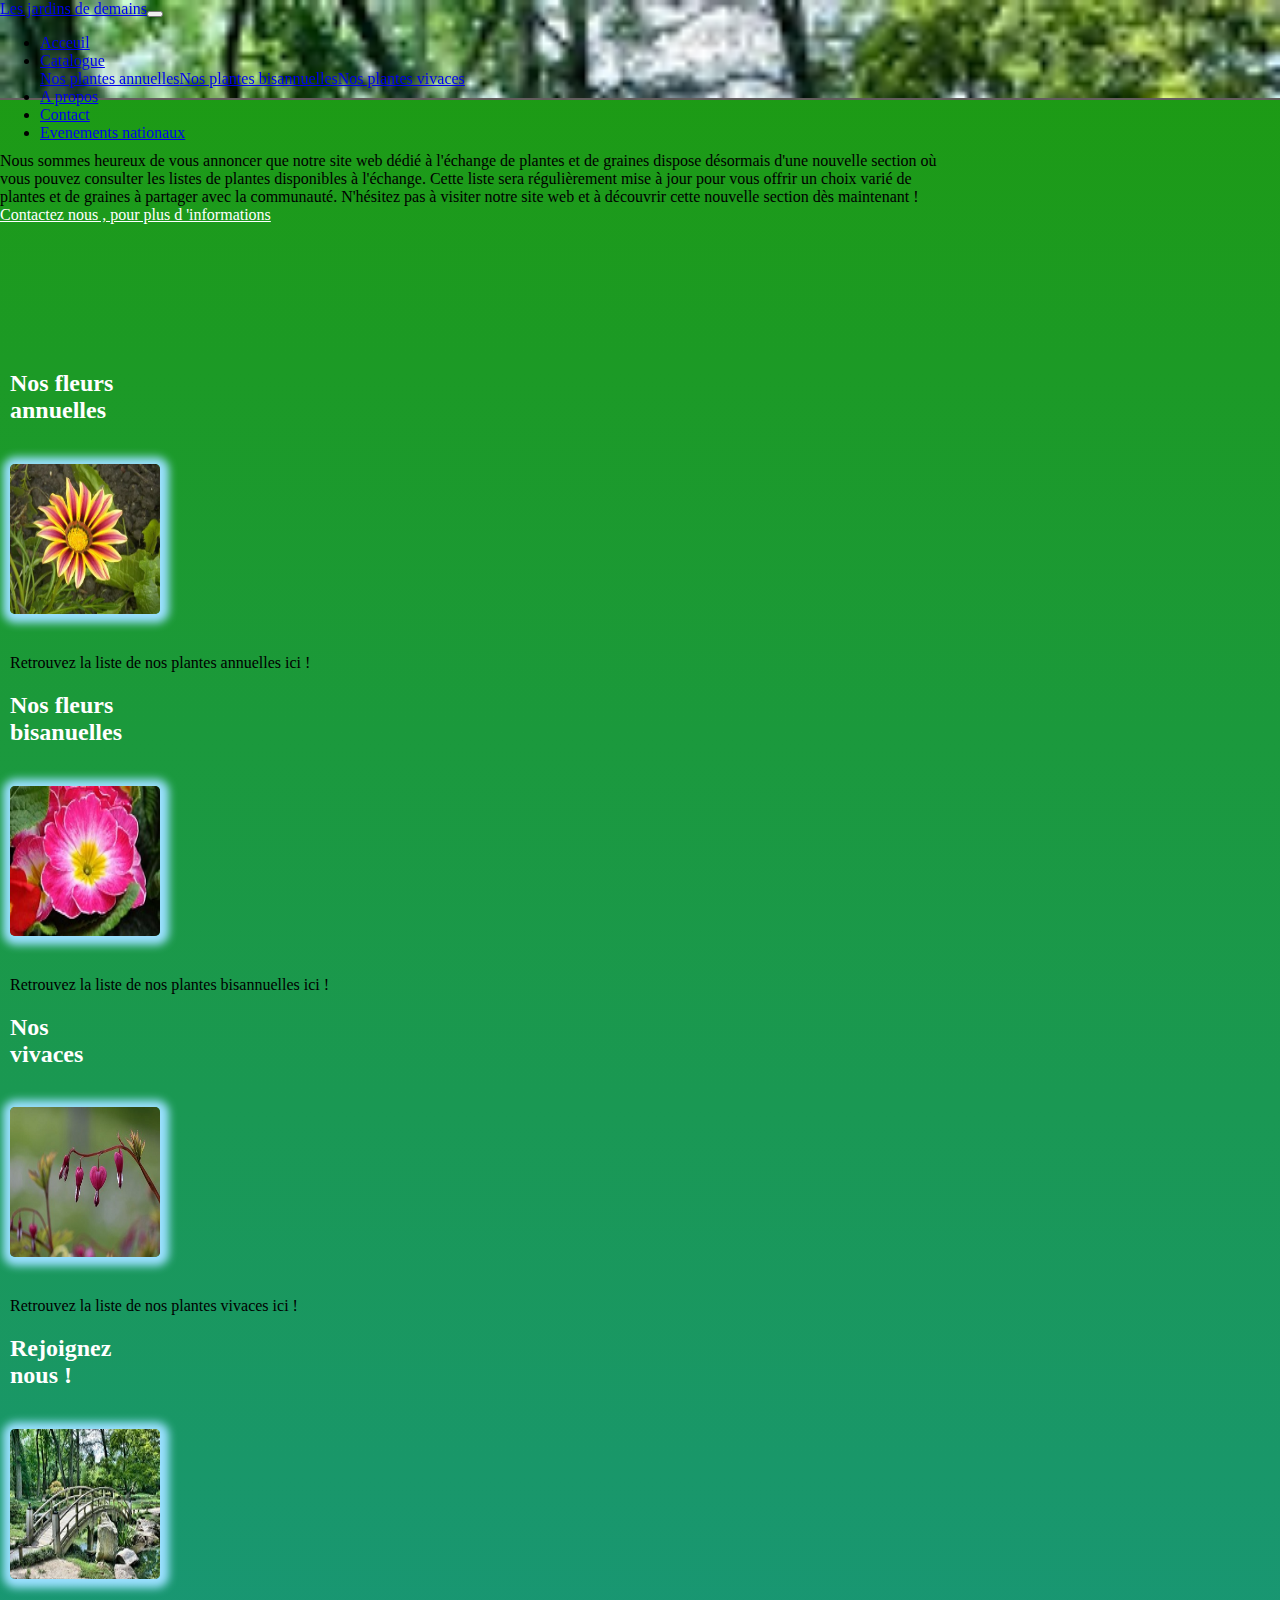
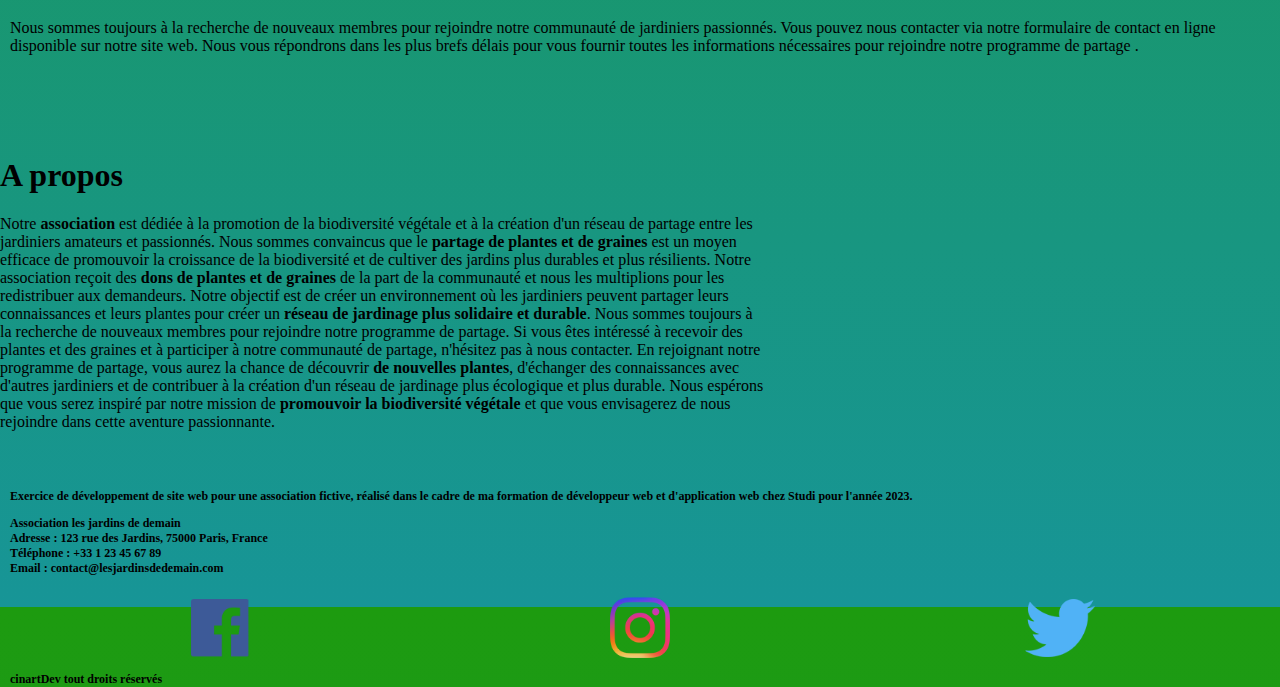
<file: index.html>
<!DOCTYPE html>
<html lang="fr">
<head>
    <meta charset="UTF-8">
    <meta http-equiv="X-UA-Compatible" content="IE=edge">
    <meta name="description" content ="Les jardins de demain est une association qui collecte et multiplie des plantes 
    pour les redistribuer aux demandeurs. Trouvez des informations sur nos programmes de 
    partage et consultez notre liste de plantes disponibles.">
    <meta name="viewport" content="width=device-width, initial-scale=1.0">
    <link href="https://cdn.jsdelivr.net/npm/bootstrap@5.3.0-alpha3/dist/css/bootstrap.min.css" rel="stylesheet" integrity="sha384-KK94CHFLLe+nY2dmCWGMq91rCGa5gtU4mk92HdvYe+M/SXH301p5ILy+dN9+nJOZ" crossorigin="anonymous">
    <link rel="stylesheet" href="./Css/style.css">
    <title>Les jardins de demain</title>
</head>
<body>
    <header id = "header"></header>
    <div class="sep-top"><br><br></div>
    <section class="container-fluid text-white text-center" style="width: 75%;" >
        <p> Nous sommes heureux de vous annoncer que notre site web dédié à l'échange de plantes et de graines 
            dispose désormais d'une nouvelle section où vous pouvez consulter les listes de plantes disponibles à l'échange. 
            Cette liste sera régulièrement mise à jour pour vous offrir un choix varié de plantes et de graines à partager 
            avec la communauté. 
            N'hésitez pas à visiter notre site web et à découvrir cette nouvelle section dès maintenant !
            <br>
            <a href="contact.html" style="color: white;">Contactez nous , pour plus d 'informations </a>
        </p>
    </section>
    <section class="container-fluid text-white text-center"> 
        <div class = "row activites col-12">
            <div class="col-lg-3 col-md-12">
                <div  class="d-flex flex-column title-flowers">
                    <a href="./annuelles.html">
                        <h2 >Nos fleurs <br> annuelles</h2>
                        <img class ="img-a-propos"src="./Images/annuelle.webp" alt="photo">
                    </a>
                    <br>
                    <p>
                        Retrouvez la liste de nos plantes annuelles ici !
                    </p>
                </div> 
            </div>
            <div class="col-lg-3 col-md-12">
                <div  class="d-flex flex-column title-flowers">
                    <a href="./bisannuelles.html">
                        <h2>Nos fleurs <br> bisanuelles</h2>
                        <img class ="img-a-propos"src="./Images/bisannuelle.jpg" alt="photo">
                    </a>
                    <br>
                    <p>
                        Retrouvez la liste de nos plantes bisannuelles ici !
                    </p>
                    
                </div> 
            </div>
            <div class="col-lg-3 col-md-12">
                <div  class="d-flex flex-column title-flowers">
                    <a href="./vivaces.html">
                        <h2>Nos <br> vivaces</h2>
                        <img class ="img-a-propos"src="./Images/vivaces.jpg" alt="photo">
                    </a>
                    <br>
                    <p>
                        Retrouvez la liste de nos plantes vivaces ici !
                    </p>
                </div>
            </div> 
            <div class="col-lg-3 col-md-12">
                <div  class="d-flex flex-column title-flowers">
                    <a href="contact.html">
                        <h2>Rejoignez <br> nous !</h2>
                        <img class ="img-a-propos"src="./Images/pont.jpg" alt="photo">
                    </a>
                    <p>
                        Nous sommes toujours à la recherche de nouveaux membres pour rejoindre notre communauté de jardiniers passionnés.
                        Vous pouvez nous contacter via notre formulaire de contact en ligne disponible sur notre site web. 
                        Nous vous répondrons dans les plus brefs délais pour vous fournir toutes les informations 
                        nécessaires pour rejoindre notre programme de partage .
                    </p>
                    
                </div>   
            </div> 
        </div>
    </section>
    <br><br>
    <div id = "a-propos"><br></div>
    <article  class="container-fluid text-white text-center a-propos-txt">
        
                <h1>A propos</h1>
                <p>
                    Notre <strong>association</strong> est dédiée à la promotion de la biodiversité végétale et à la création 
                    d'un réseau de partage entre les jardiniers amateurs et passionnés. Nous sommes convaincus 
                    que le <strong>partage de plantes et de graines</strong> est un moyen efficace de promouvoir la croissance de 
                    la biodiversité et de cultiver des jardins plus durables et plus résilients. 
                    Notre association reçoit des <strong>dons de plantes et de graines</strong> de la part de la communauté 
                    et nous les multiplions pour les redistribuer aux demandeurs. Notre objectif est de créer un 
                    environnement où les jardiniers peuvent partager leurs connaissances et leurs plantes pour créer un 
                    <strong>réseau de jardinage plus solidaire et durable</strong>.  
                    Nous sommes toujours à la recherche de nouveaux membres pour rejoindre notre programme de partage. 
                    Si vous êtes intéressé à recevoir des plantes et des graines et à participer à notre communauté de partage, 
                    n'hésitez pas à nous contacter.
                    En rejoignant notre programme de partage, vous aurez la chance de découvrir <strong>de nouvelles plantes</strong>, 
                    d'échanger des connaissances avec d'autres jardiniers et de contribuer à la création d'un réseau de jardinage 
                    plus écologique et plus durable.
                    Nous espérons que vous serez inspiré par notre mission de <strong>promouvoir la biodiversité végétale</strong> et que vous 
                    envisagerez de nous rejoindre dans cette aventure passionnante.
                </p>
       
    </article>
    <footer class="container-fluid bg-success" id = "footer">
        
    </footer>
  
    <script src="https://code.jquery.com/jquery-2.1.3.min.js"></script>
    <script src="https://cdn.jsdelivr.net/npm/bootstrap@5.3.0-alpha3/dist/js/bootstrap.bundle.min.js" integrity="sha384-ENjdO4Dr2bkBIFxQpeoTz1HIcje39Wm4jDKdf19U8gI4ddQ3GYNS7NTKfAdVQSZe" crossorigin="anonymous"></script>
    <script type ="text/javascript"src="./Js/app.js"></script>
</body>
</html>
</file>
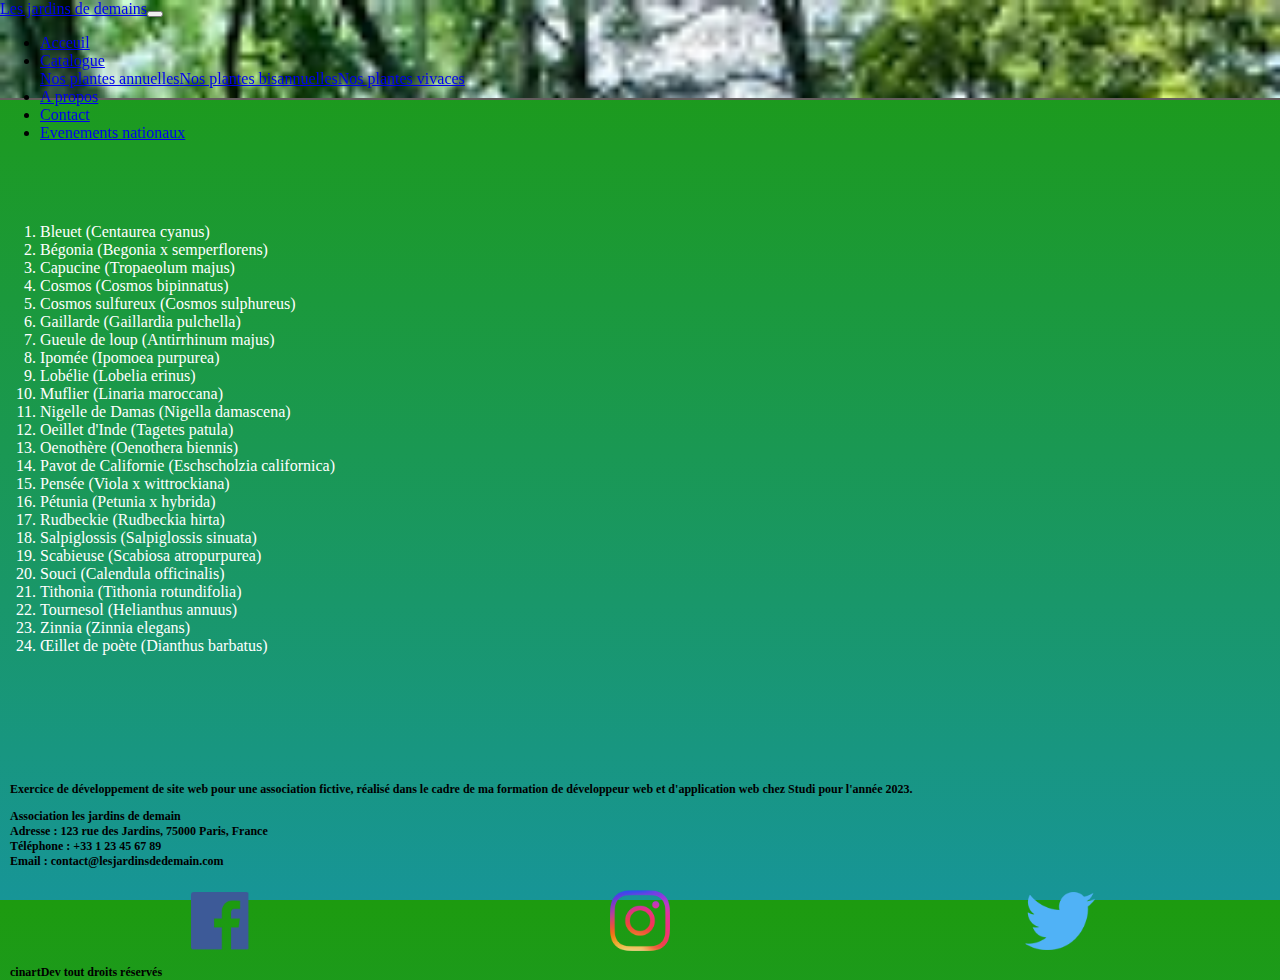
<file: annuelles.html>
<!DOCTYPE html>
<html lang="fr">
<head>
    <meta charset="UTF-8">
    <meta http-equiv="X-UA-Compatible" content="IE=edge">
    <meta name="viewport" content="width=device-width, initial-scale=1.0">
    <meta name="description" content ="Les jardins de demain est une association qui collecte et multiplie des plantes .Découvrez la listes de nos plantes disponibles"> 
    <link href="https://cdn.jsdelivr.net/npm/bootstrap@5.3.0-alpha3/dist/css/bootstrap.min.css" rel="stylesheet" integrity="sha384-KK94CHFLLe+nY2dmCWGMq91rCGa5gtU4mk92HdvYe+M/SXH301p5ILy+dN9+nJOZ" crossorigin="anonymous">
    <link rel="stylesheet" href="./Css/style.css">
    <title>nos plantes annuelles</title>
</head>
<body>
    <header id = "header"></header>
        <div class="sep-top"><br></div>
     <section >
      <ol id="annuelles"></ol>
     </section>   
    <footer class="container-fluid bg-success"id ="footer"></footer>
    <script src="https://code.jquery.com/jquery-2.1.3.min.js"></script>
    <script src="https://cdn.jsdelivr.net/npm/bootstrap@5.3.0-alpha3/dist/js/bootstrap.bundle.min.js" integrity="sha384-ENjdO4Dr2bkBIFxQpeoTz1HIcje39Wm4jDKdf19U8gI4ddQ3GYNS7NTKfAdVQSZe" crossorigin="anonymous"></script>
    <script type ="text/javascript"src="./Js/app.js"></script>
    <script>window.onload = (event) => {
      createListFlowers('annuelles')
    }</script>
</body>
</html>
</file>
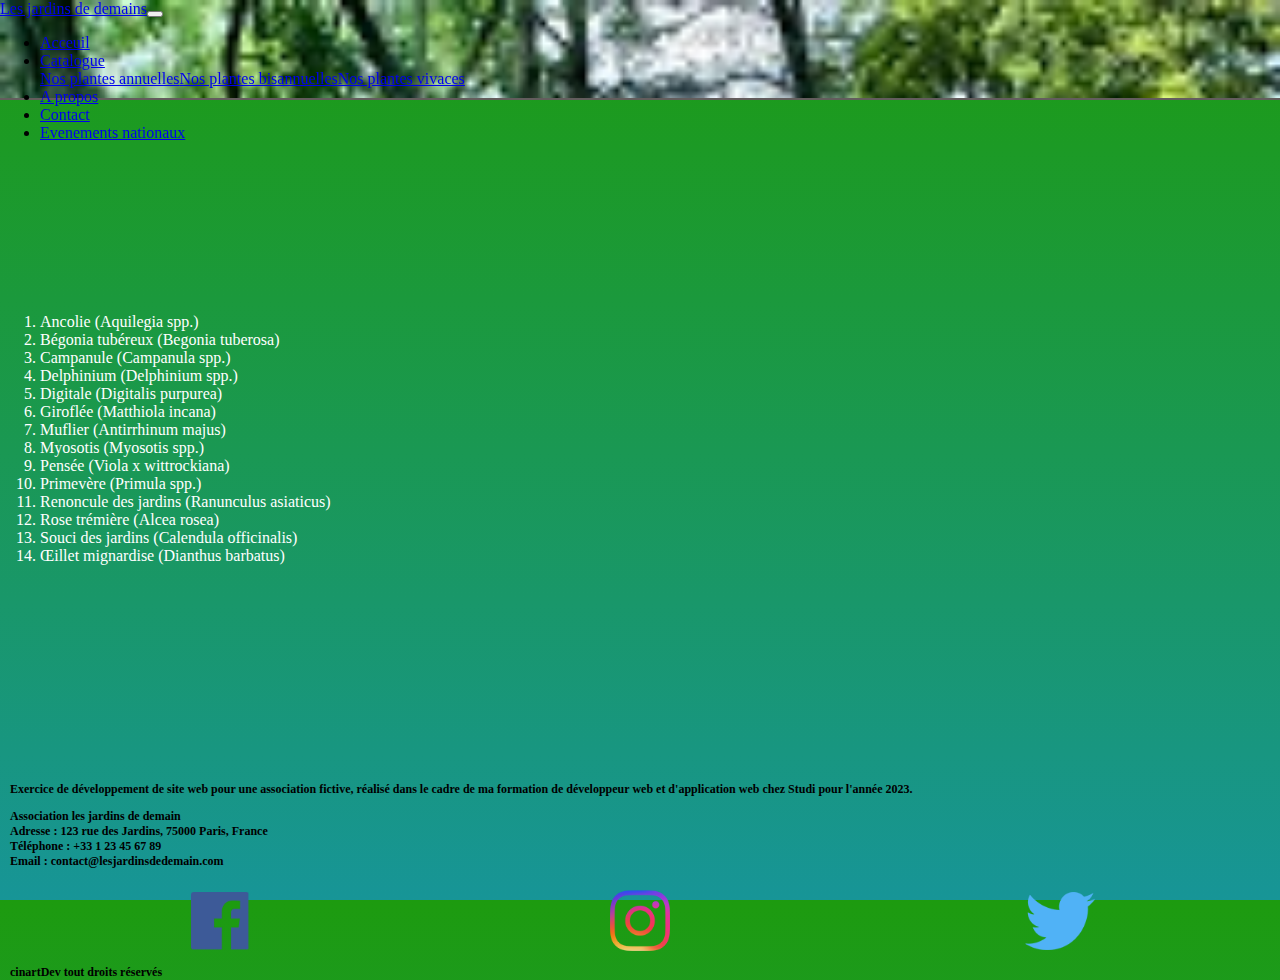
<file: bisannuelles.html>
<!DOCTYPE html>
<html lang="fr">
<head>
    <meta charset="UTF-8">
    <meta http-equiv="X-UA-Compatible" content="IE=edge">
    <meta name="viewport" content="width=device-width, initial-scale=1.0">
    <meta name="description" content ="Les jardins de demain est une association qui collecte et multiplie des plantes .Découvrez la listes de nos plantes disponibles"> 

    <link href="https://cdn.jsdelivr.net/npm/bootstrap@5.3.0-alpha3/dist/css/bootstrap.min.css" rel="stylesheet" integrity="sha384-KK94CHFLLe+nY2dmCWGMq91rCGa5gtU4mk92HdvYe+M/SXH301p5ILy+dN9+nJOZ" crossorigin="anonymous">
    <link rel="stylesheet" href="./Css/style.css">
    <title>nos plantes bisannuelles</title>
</head>
<body>
    <header id = "header"></header>
    
        
        <div class="sep-top"><br></div>
        <section >
         <ol id="bisannuelles"></ol>
        </section>   
    
    <footer class="container-fluid bg-success"id ="footer"></footer>
    <script src="https://code.jquery.com/jquery-2.1.3.min.js"></script>
    <script src="https://cdn.jsdelivr.net/npm/bootstrap@5.3.0-alpha3/dist/js/bootstrap.bundle.min.js" integrity="sha384-ENjdO4Dr2bkBIFxQpeoTz1HIcje39Wm4jDKdf19U8gI4ddQ3GYNS7NTKfAdVQSZe" crossorigin="anonymous"></script>
    <script type ="text/javascript"src="./Js/app.js"></script>
    <script>window.onload = (event) => {
      createListFlowers('bisannuelles')
    }</script>
</body>
</html>
</file>
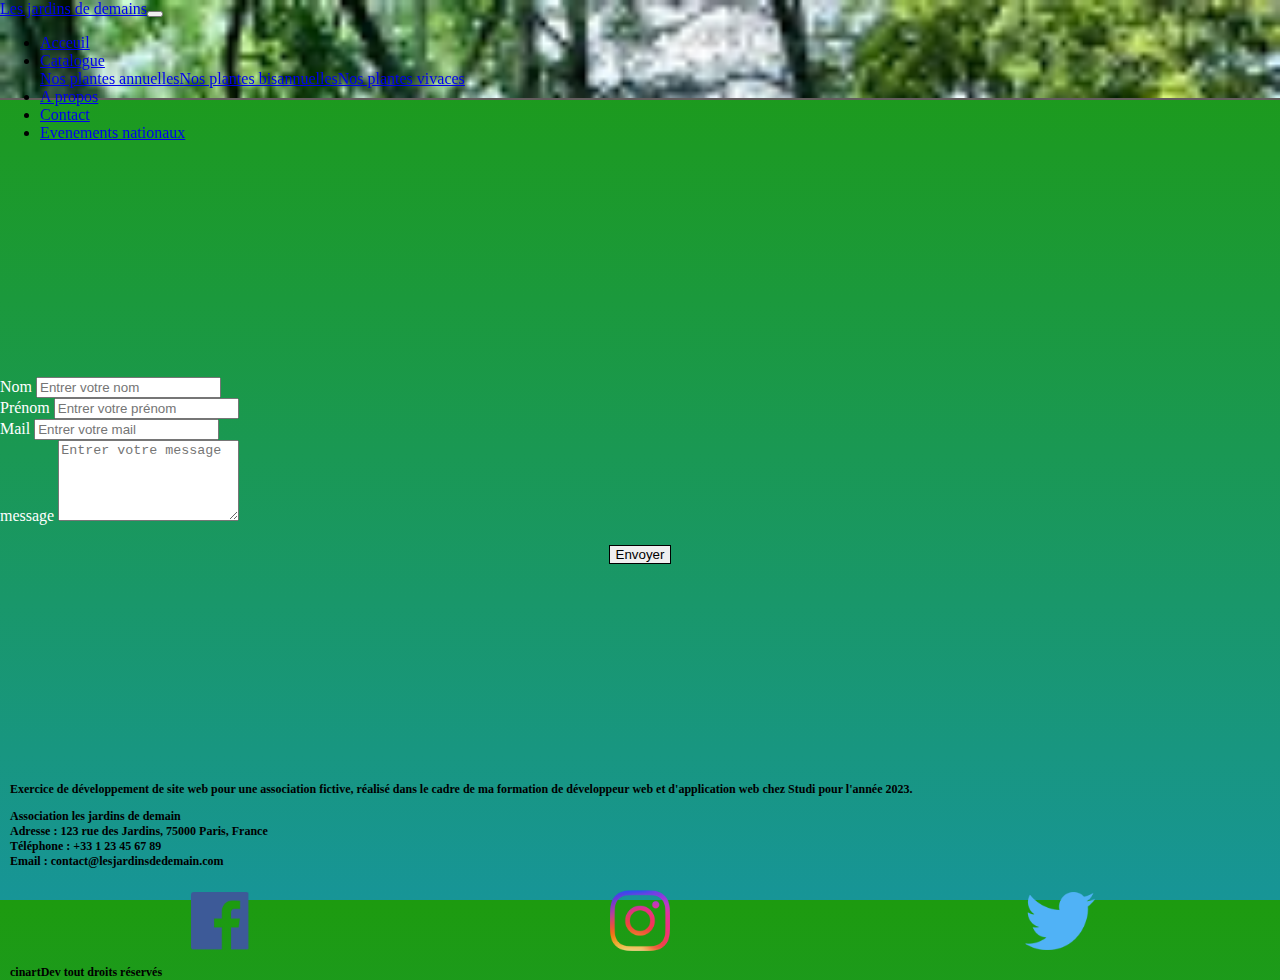
<file: contact.html>
<!DOCTYPE html>
<html lang="fr">
<head>
    <meta charset="UTF-8">
    <meta http-equiv="X-UA-Compatible" content="IE=edge">
    <meta name="viewport" content="width=device-width, initial-scale=1.0">
    <link href="https://cdn.jsdelivr.net/npm/bootstrap@5.3.0-alpha3/dist/css/bootstrap.min.css" rel="stylesheet" integrity="sha384-KK94CHFLLe+nY2dmCWGMq91rCGa5gtU4mk92HdvYe+M/SXH301p5ILy+dN9+nJOZ" crossorigin="anonymous">
    <meta name="description" content ="Les jardins de demain est une association qui collecte et multiplie des plantes .Pour toutes questions , vous pouvez nous contacter grâce à ce formulaire en ligne">
    <link rel="stylesheet" href="./Css/style.css">
    <title>Les jardins de demain - contact</title>
</head>
<body>
    <header id = "header"></header>
        <div class="sep-top"><br></div>
      
        <form>
            <div class="row">
                <div class="col-md-3"></div>
              <div class="col-md-3">
                <label for="nom" class="form-label">Nom</label>
                <input id="nom" class="form-control" type="text" name="" placeholder="Entrer votre nom" required>
              </div>
              <div class="col-md-3">
                <label for="prenom" class="form-label">Prénom</label>
                <input id="prenom" class="form-control" type="text" name="" placeholder="Entrer votre prénom" required>
              </div>
            </div>
            <div class="row">
                <div class="col-md-3"></div>
              <div class="col-md-3">
                <label for="mail" class="form-label">Mail</label>
                <input id="mail" class="form-control" type="text" name="mail" placeholder="Entrer votre mail" required>
              </div>
              <div class="col-md-3">
                <label for="message" class="form-label">message</label>
                <textarea class="form-control" id="message" placeholder="Entrer votre message" rows="5" required></textarea>
              </div>
            </div>
         
          <button class=" btn-sub btn btn-success" style="">Envoyer</button>
        </form>
     
        <br>
    <footer class="container-fluid bg-success" id ="footer" style="bottom:0"></footer>
    <script src="https://code.jquery.com/jquery-2.1.3.min.js"></script>
    <script src="https://cdn.jsdelivr.net/npm/bootstrap@5.3.0-alpha3/dist/js/bootstrap.bundle.min.js" integrity="sha384-ENjdO4Dr2bkBIFxQpeoTz1HIcje39Wm4jDKdf19U8gI4ddQ3GYNS7NTKfAdVQSZe" crossorigin="anonymous"></script>
    <script type ="text/javascript"src="./Js/app.js"></script>
   
</body>
</html>
</file>
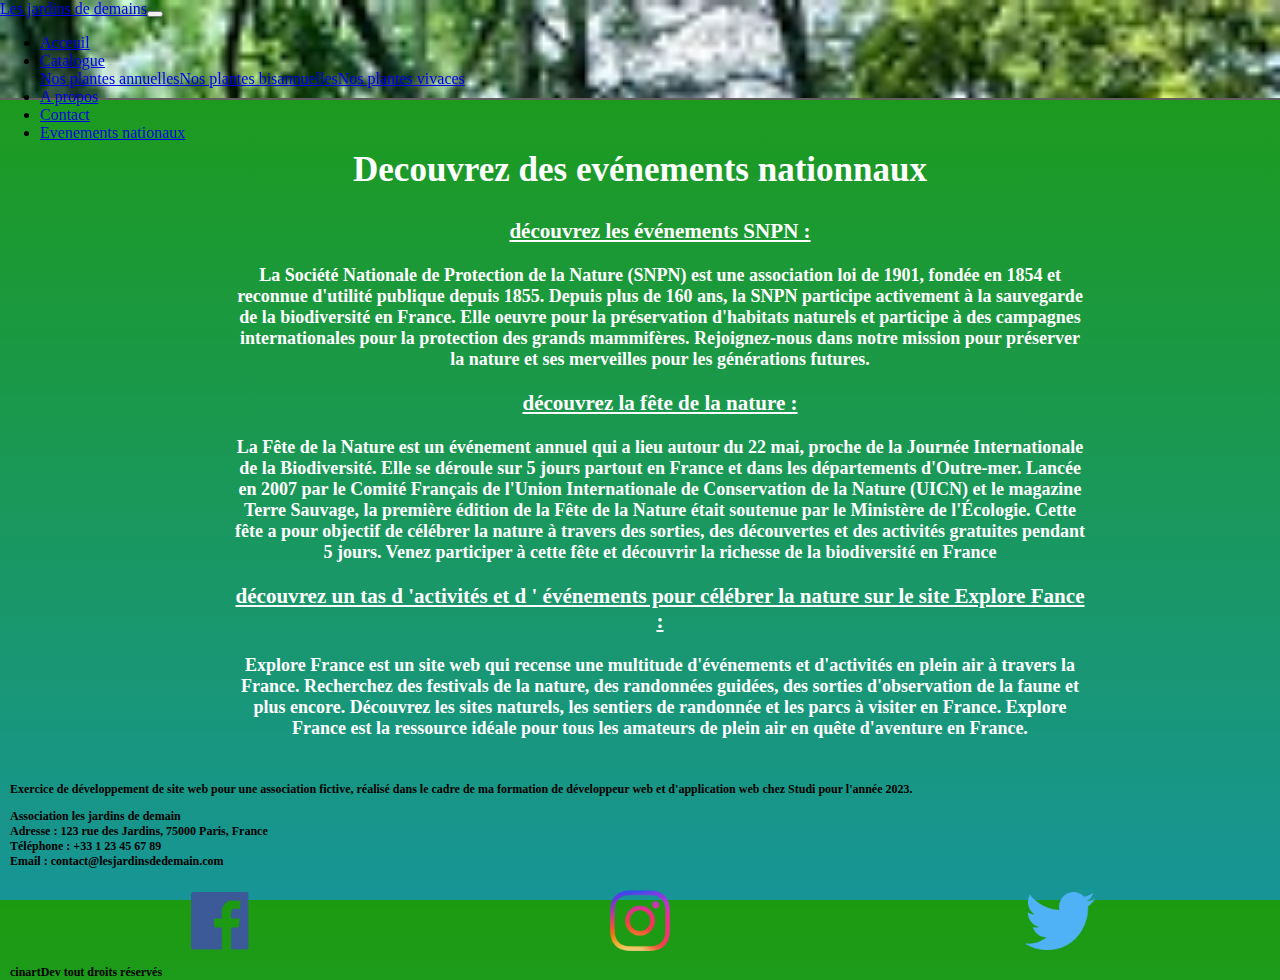
<file: events.html>
<!DOCTYPE html>
<html lang="fr">
<head>
    <meta charset="UTF-8">
    <meta http-equiv="X-UA-Compatible" content="IE=edge">
    <meta name="viewport" content="width=device-width, initial-scale=1.0">
    <meta name="description" content ="Découvrez des tas d 'evénements nationaux autour du thème de la nature et de l 'environnement">

    <link href="https://cdn.jsdelivr.net/npm/bootstrap@5.3.0-alpha3/dist/css/bootstrap.min.css" rel="stylesheet" integrity="sha384-KK94CHFLLe+nY2dmCWGMq91rCGa5gtU4mk92HdvYe+M/SXH301p5ILy+dN9+nJOZ" crossorigin="anonymous">
    <link rel="stylesheet" href="./Css/style.css">
    <title>évenements nationnaux</title>
</head>
<body>
    <header id = "header"></header>
    <div class="sep-top"><br></div>
    <section class="events">
        <h2>Decouvrez des evénements nationnaux</h2>
        <ul>
            <li>
                <a href="https://www.snpn.com/notre-agenda/" target="_blank"><h3>découvrez les événements SNPN :</h3>
                    <p>La Société Nationale de Protection de la Nature (SNPN) est une association loi de 1901, 
                        fondée en 1854 et reconnue d'utilité publique depuis 1855. Depuis plus de 160 ans, la SNPN participe activement à la sauvegarde de la biodiversité en France. Elle oeuvre pour la préservation d'habitats naturels et participe à des campagnes internationales pour la protection des grands mammifères. Rejoignez-nous dans 
                        notre mission pour préserver la nature et ses merveilles pour les générations futures.
                    </p>
                    
                </a>
            </li>
            <li>
                <a href="https://icalendrier.fr/fetes/fete-de-la-nature" target="_blank"><h3>découvrez la fête de la nature :</h3>
                    <p>
                       
                        La Fête de la Nature est un événement annuel qui a lieu autour du 22 mai, proche de la Journée 
                        Internationale de la Biodiversité. Elle se déroule sur 5 jours partout en France et dans les départements d'Outre-mer. Lancée en 2007 par le Comité Français de l'Union Internationale de Conservation de la Nature (UICN) et le magazine Terre Sauvage, la première édition de la Fête de la Nature était soutenue par le Ministère de l'Écologie. Cette fête a pour objectif de célébrer la nature à travers des sorties, des découvertes et des activités gratuites pendant 5 jours. 
                        Venez participer à cette fête et découvrir la richesse de la biodiversité en France
                    </p>
                </a>
            </li>
                <a href="https://www.france.fr/fr/actualite/liste/evenements-nature" target="_blank"><h3>découvrez un tas d 'activités et d ' événements pour célébrer la nature sur le site Explore Fance :</h3>
                    <p>
                        Explore France est un site web qui recense une multitude d'événements et d'activités en plein air à travers 
                        la France. Recherchez des festivals de la nature, des randonnées guidées, des sorties d'observation de la 
                        faune et plus encore. Découvrez les sites naturels, les sentiers de randonnée et les parcs à visiter en France. 
                        Explore France est la ressource idéale pour tous les amateurs de plein air en quête d'aventure en France.
                    </p>
                </a>
            </li>
            
        </ul>
    </section>
    <footer class="container-fluid bg-success"id ="footer"></footer>
    <script src="https://code.jquery.com/jquery-2.1.3.min.js"></script>
    <script src="https://cdn.jsdelivr.net/npm/bootstrap@5.3.0-alpha3/dist/js/bootstrap.bundle.min.js" integrity="sha384-ENjdO4Dr2bkBIFxQpeoTz1HIcje39Wm4jDKdf19U8gI4ddQ3GYNS7NTKfAdVQSZe" crossorigin="anonymous"></script>
    <script type ="text/javascript"src="./Js/app.js"></script>
</body>
</html>
</file>
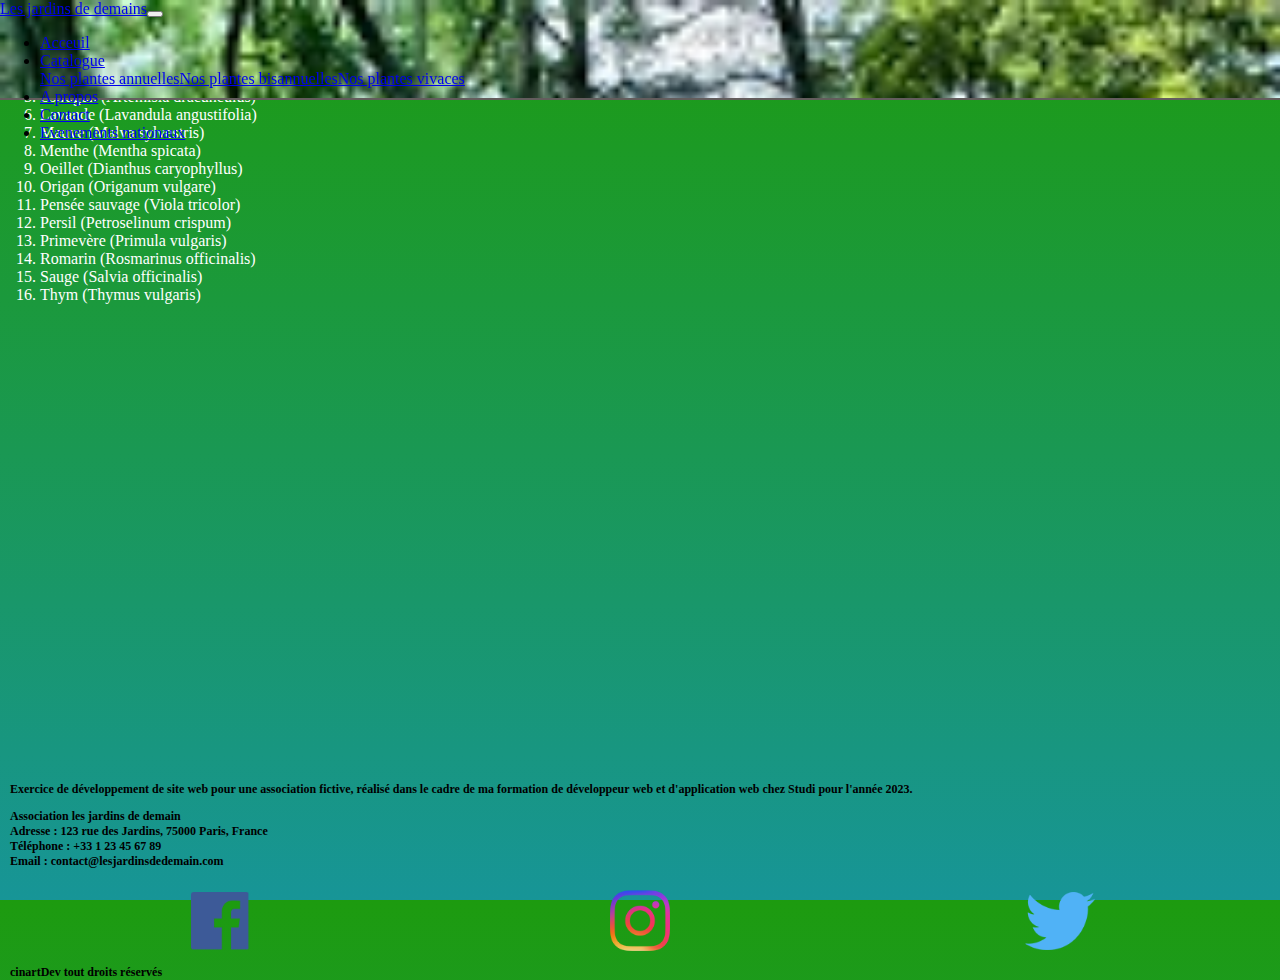
<file: vivaces.html>
<!DOCTYPE html>
<html lang="fr">
<head>
    <meta charset="UTF-8">
    <meta http-equiv="X-UA-Compatible" content="IE=edge">
    <meta name="description" content ="Les jardins de demain est une association qui collecte et multiplie des plantes .Découvrez la listes de nos plantes disponibles"> 
    <meta name="viewport" content="width=device-width, initial-scale=1.0">
    <link href="https://cdn.jsdelivr.net/npm/bootstrap@5.3.0-alpha3/dist/css/bootstrap.min.css" rel="stylesheet" integrity="sha384-KK94CHFLLe+nY2dmCWGMq91rCGa5gtU4mk92HdvYe+M/SXH301p5ILy+dN9+nJOZ" crossorigin="anonymous">
    <link rel="stylesheet" href="./Css/style.css">
    <title>nos plantes vivaces</title>
</head>
<body>
    <header id = "header"></header>
    <ol id="vivaces"></ol>
    <footer class="container-fluid bg-success"id ="footer"></footer>
    <script src="https://code.jquery.com/jquery-2.1.3.min.js"></script>
    <script src="https://cdn.jsdelivr.net/npm/bootstrap@5.3.0-alpha3/dist/js/bootstrap.bundle.min.js" integrity="sha384-ENjdO4Dr2bkBIFxQpeoTz1HIcje39Wm4jDKdf19U8gI4ddQ3GYNS7NTKfAdVQSZe" crossorigin="anonymous"></script>
    <script type ="text/javascript"src="./Js/app.js"></script>
    <script>window.onload = (event) => {
        createListFlowers('vivaces')
      }</script>
</body>
</html>
</file>
<file: Css/style.css>
* {
  box-sizing: border-box;
}

html, body {
  display: flex;
  flex-direction: column;
  justify-content: space-between;
  width: 100%;
  min-width: 250px;
  min-height: 100vh;
  max-width: 1920px;
  margin: auto;
  padding: 0;
  margin: 0;
  background: rgb(9, 57, 58);
  background: linear-gradient(0deg, rgb(23, 149, 151) 0%, rgb(29, 155, 15) 100%);
  position: relative;
}

#header {
  position: fixed;
  width: 100%;
  top: 0;
  background-image: url("../Images/pont.jpg");
  background-size: 100%;
  background-repeat: no-repeat;
  height: 100px;
  border-bottom: 2px rgb(99, 93, 93) solid;
}

.title-flowers a {
  color: white;
  text-decoration: none;
}

.img-a-propos {
  width: 150px;
  height: 150px;
  margin: auto;
  margin-top: 20px;
  margin-bottom: 20px;
  border-radius: 5px;
  box-shadow: 1px 1px 8px 8px #9BE0FF;
  transition-duration: 500ms;
}

.img-a-propos:hover {
  box-shadow: 2px 2px 10px 10px #0d74a3;
  transition-duration: 500ms;
}

.a-propos-txt {
  width: 60%;
  margin-bottom: 20px;
}

.activites {
  margin-top: 100px;
  padding: 10px;
}

footer {
  padding: 10px;
  padding-bottom: 0px;
  width: 100%;
  height: 140px;
  font-size: 12px;
  font-weight: bolder;
}

.rights {
  margin-top: 0px;
}

.nav-item:hover {
  text-decoration: underline;
  font-weight: bolder;
}

.fleurs-li {
  color: white;
}

.sep-top {
  margin-bottom: 100px;
}

.btn-sub {
  margin: auto;
  margin-top: 20px;
  display: block;
  border: solid 1px black;
}

.navbar-toggler-icon {
  width: 1em;
  height: 1em;
}

label {
  color: white;
}

.events {
  color: white;
  width: 70%;
  margin: auto;
  text-align: center;
}
.events ul {
  list-style-type: none;
}
.events a {
  text-decoration: none;
  color: white;
  font-weight: bolder;
  font-size: 18px;
}
.events h2 {
  font-size: 35px;
}
.events h3 {
  text-decoration: underline;
}

form {
  margin-top: 170px;
}

.box-logos {
  display: flex;
  justify-content: space-around;
  align-items: center;
}
.box-logos img {
  padding: 5px;
  width: 80px;
  height: auto;
}

@media screen and (max-width: 1000px) {
  footer {
    height: 180px;
  }
  .a-propos-txt {
    width: 80%;
  }
}
@media screen and (max-width: 800px) {
  footer {
    height: 255px;
  }
  .a-propos-txt {
    width: 90%;
  }
}
@media screen and (max-width: 550px) {
  footer {
    height: 350px;
  }
  .box-logos {
    flex-direction: column;
  }
  .box-logos img {
    width: 50px;
  }
  .events {
    width: 90%;
  }
}

/*# sourceMappingURL=style.css.map */
</file>
